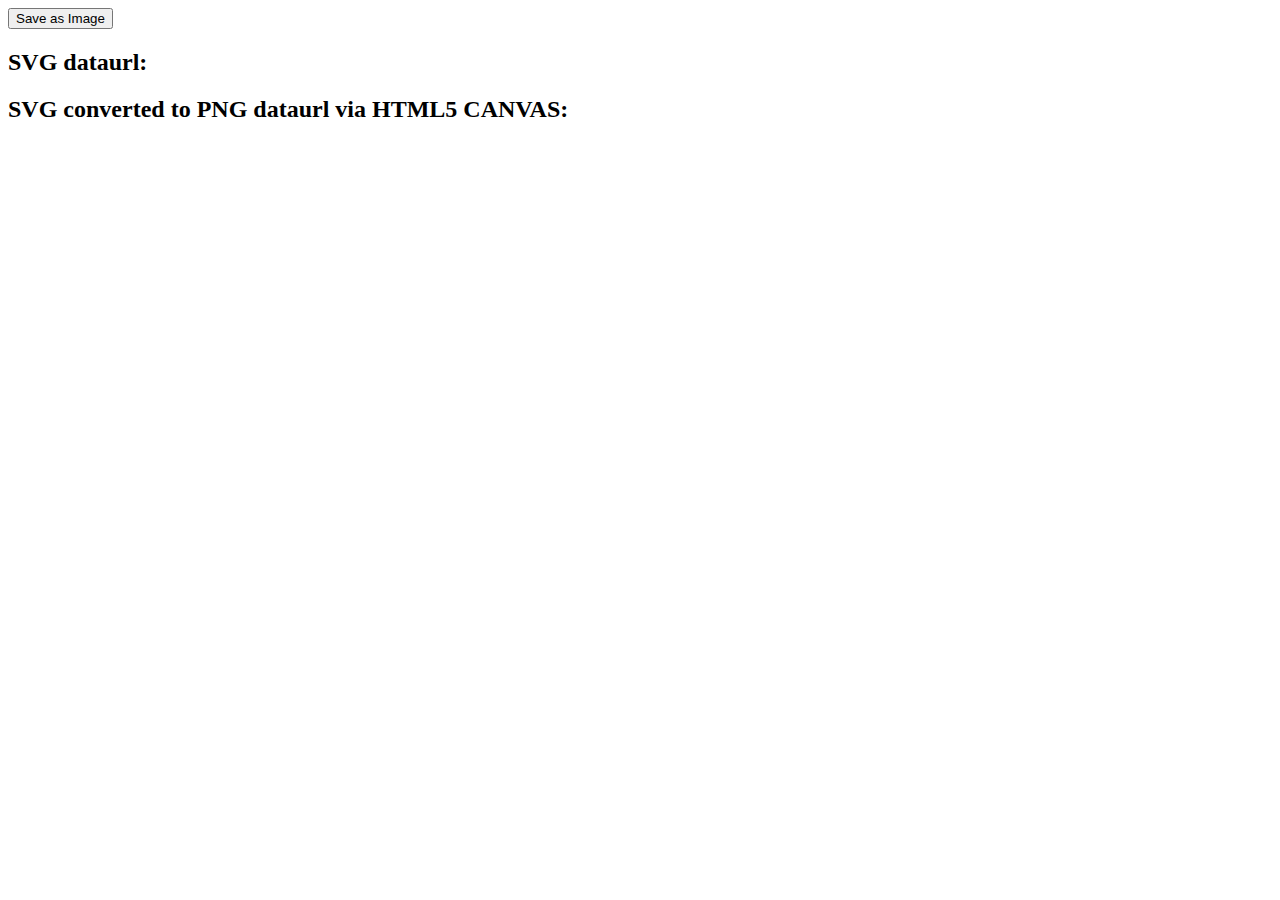
<file: saveToImg.html>
<!DOCTYPE html>
<meta charset="utf-8">
<style>

path {
  stroke: #000;
  fill-opacity: .8;
}

</style>
<body>
  <div id="svg"></div>
  <button id="save">Save as Image</button>
  <h2>SVG dataurl:</h2>
  <div id="svgdataurl"></div>

  <h2>SVG converted to PNG dataurl via HTML5 CANVAS:</h2>
  <div id="pngdataurl"></div>

  <canvas width="960" height="500" style="display:none"></canvas>

<script type="text/javascript">
  var _gaq = _gaq || [];
  _gaq.push(['_setAccount', 'UA-941940-28']);
  _gaq.push(['_trackPageview']);

  (function() {
    var ga = document.createElement('script'); ga.type = 'text/javascript'; ga.async = true;
    ga.src = ('https:' == document.location.protocol ? 'https://ssl' : 'http://www') + '.google-analytics.com/ga.js';
    var s = document.getElementsByTagName('script')[0]; s.parentNode.insertBefore(ga, s);
  })();
</script>
<script src="http://d3js.org/d3.v3.min.js"></script>
<script>

  var width = 960,
      height = 500;

  var m = 5, // number of series
      n = 90; // number of values

  // Generate random data into five arrays.
  var data = d3.range(m).map(function() {
    return d3.range(n).map(function() {
      return Math.random() * 100 | 0;
    });
  });

  var x = d3.scale.linear()
      .domain([0, n - 1])
      .range([0, width]);

  var y = d3.scale.ordinal()
      .domain(d3.range(m))
      .rangePoints([0, height], 1);

  var color = d3.scale.ordinal()
      .range(["#98abc5", "#8a89a6", "#7b6888", "#6b486b", "#a05d56"]);

  var area = d3.svg.area()
      .interpolate("basis")
      .x(function(d, i) { return x(i); })
      .y0(function(d) { return -d / 2; })
      .y1(function(d) { return d / 2; });

  var svg = d3.select("#svg").append("svg")
      .attr("width", width)
      .attr("height", height);

  svg.selectAll("path")
      .data(data)
    .enter().append("path")
      .attr("transform", function(d, i) { return "translate(0," + y(i) + ")"; })
      .style("fill", function(d, i) { return color(i); })
      .attr("d", area);




  d3.select("#save").on("click", function(){
    var html = d3.select("svg")
          .attr("version", 1.1)
          .attr("xmlns", "http://www.w3.org/2000/svg")
          .node().parentNode.innerHTML;

    //console.log(html);
    var imgsrc = 'data:image/svg+xml;base64,'+ btoa(html);
    var img = '<img src="'+imgsrc+'">'; 
    d3.select("#svgdataurl").html(img);


    var canvas = document.querySelector("canvas"),
      context = canvas.getContext("2d");

    var image = new Image;
    image.src = imgsrc;
    image.onload = function() {
      context.drawImage(image, 0, 0);

      var canvasdata = canvas.toDataURL("image/png");

      var pngimg = '<img src="'+canvasdata+'">'; 
        d3.select("#pngdataurl").html(pngimg);

      var a = document.createElement("a");
      a.download = "sample.png";
      a.href = canvasdata;
            document.body.appendChild(a);
      a.click();
    };

  });
</script>
</file>
